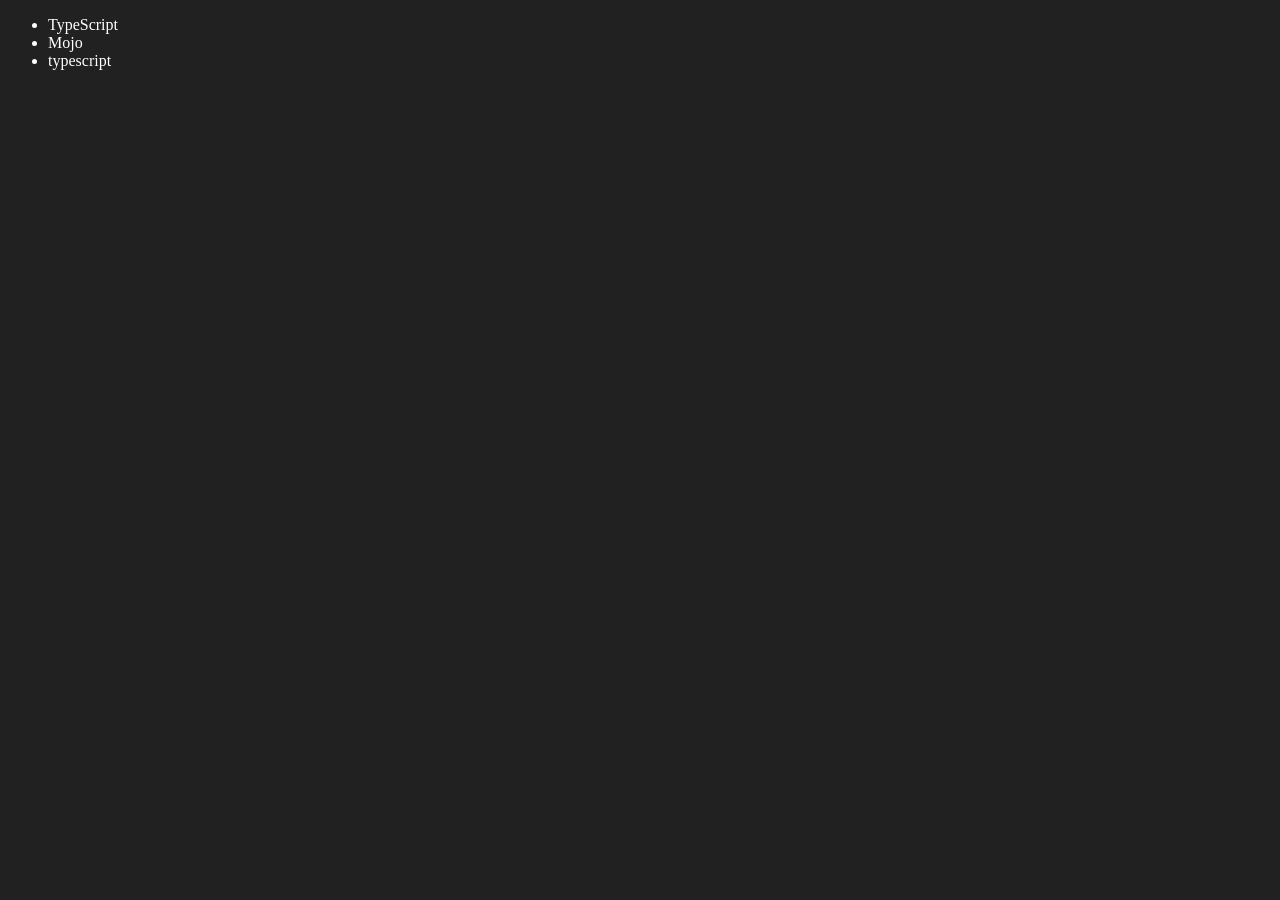
<file: 06_dom/four.html>
<!DOCTYPE html>
<html lang="en">
<head>
    <meta charset="UTF-8">
    <meta name="viewport" content="width=device-width, initial-scale=1.0">
    <title>Chai aur code | DOM</title>
</head>
<body style="background-color: #212121; color:#fff">
    <ul class="language">
        <li>Javascript</li>
    </ul>
</body>
<script>
    function addLanguage(langName){
        const li=document.createElement('li')
        li.innerHTML=`${langName}`//jitne baar ye function chal rha utne baar tree traverse ho rha
        document.querySelector('.language').appendChild(li)
    }
    addLanguage("python")
    addLanguage("typescript") 

    function addOptiLanguage(langName){
        const li=document.createElement('li')
        li.appendChild(document.createTextNode(langName))
        document.querySelector('.language').appendChild(li)
    }
    addOptiLanguage('golang')

    //go for appendchild not innerHTML

    //Edit
    const secondLang=document.querySelector("li:nth-child(2)")
    // secondLang.innerHTML="Mojo"
    const newLi=document.createElement('li')
    newLi.textContent="Mojo"
    secondLang.replaceWith(newLi);
    //textContent aur innerHTML me jyada antar nahi ane wala

    //edit
    const firstLang=document.querySelector("li:first-child")
    firstLang.outerHTML='<li>TypeScript</li>'

    //remove
    const lastLang=document.querySelector('li:last-child')
    lastLang.remove()
</script>
</html>
</file>
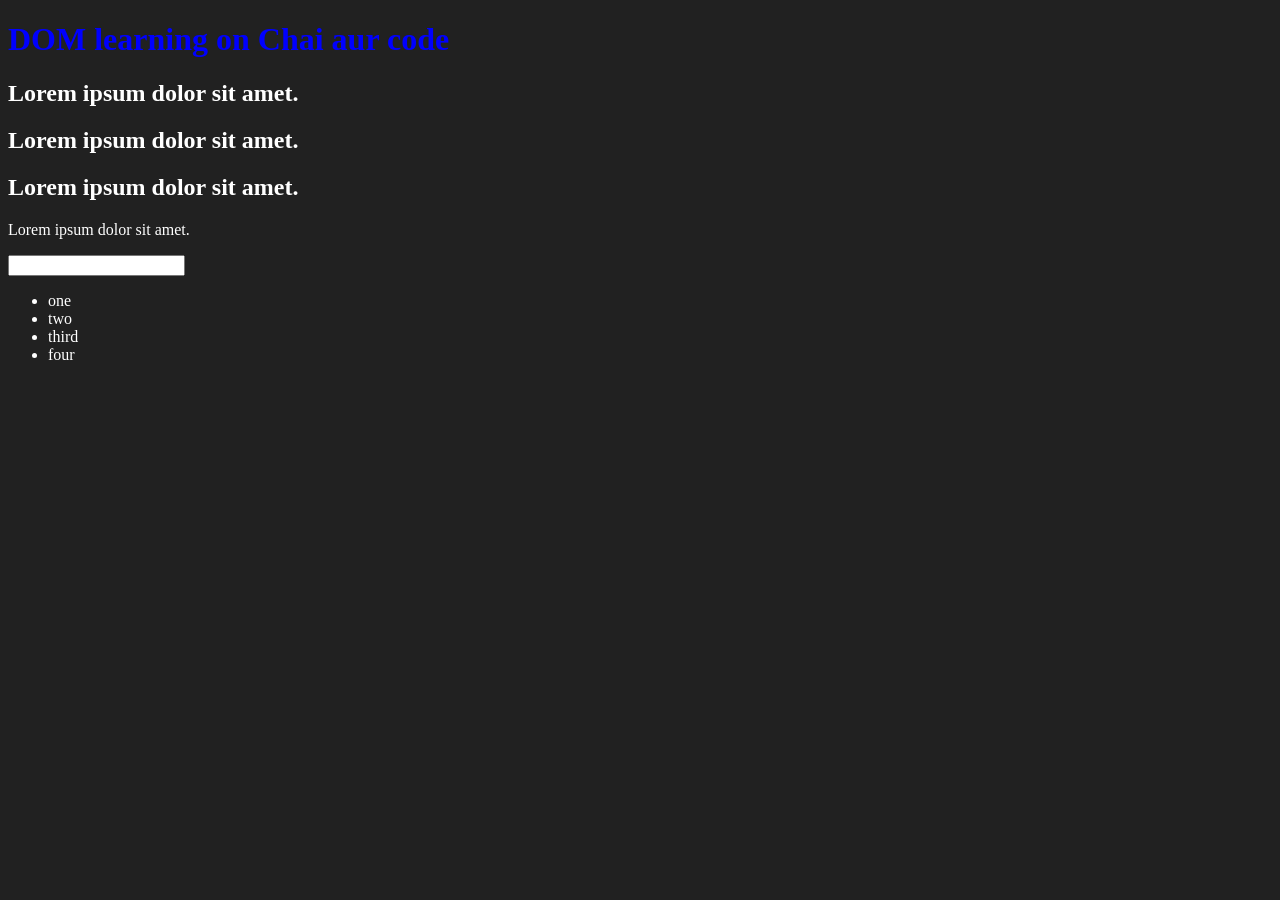
<file: 06_dom/one.html>
<!DOCTYPE html>
<html lang="en"> 
<!-- documents starts from here -->
<head>
    <meta charset="UTF-8">
    <title>DOM learning</title>
    <style>
        .bg-black{
            background-color: #212121;
            color:#fff;
        }
    </style>
</head>
<body class="bg-black">
    <div>
        <h1 style="color:blue" id="title" class="heading">DOM learning on Chai aur code <span style="display:none">test text</span></h1>
        <h2>Lorem ipsum dolor sit amet.</h2>
        <h2>Lorem ipsum dolor sit amet.</h2>
        <h2>Lorem ipsum dolor sit amet.</h2>
        <p>Lorem ipsum dolor sit amet.</p>
        <input type="password" name="" id="">

        <ul>
            <li class="list-item">one</li>
            <li class="list-item">two</li>
            <li class="list-item">third</li>
            <li class="list-item">four</li>
        </ul>
    </div>
</body>
</html>
<!-- html is made with object only
console.dir(document)
console.log(window)

html is a collection by default not an array, tho it can be converted to an array
it doesn't have properties like map, forEach etc -->

<!-- innertext me jo content visible hai wahi dikhega but textcontent use krke sara content visible hoga -->
<!-- 
innerHTML pura html ka value dega, uske andar koi html likh rakha hai to wo bhi milega wapas -->


<!-- nodelist is not array so use forEach loop. map is for array -->
</file>
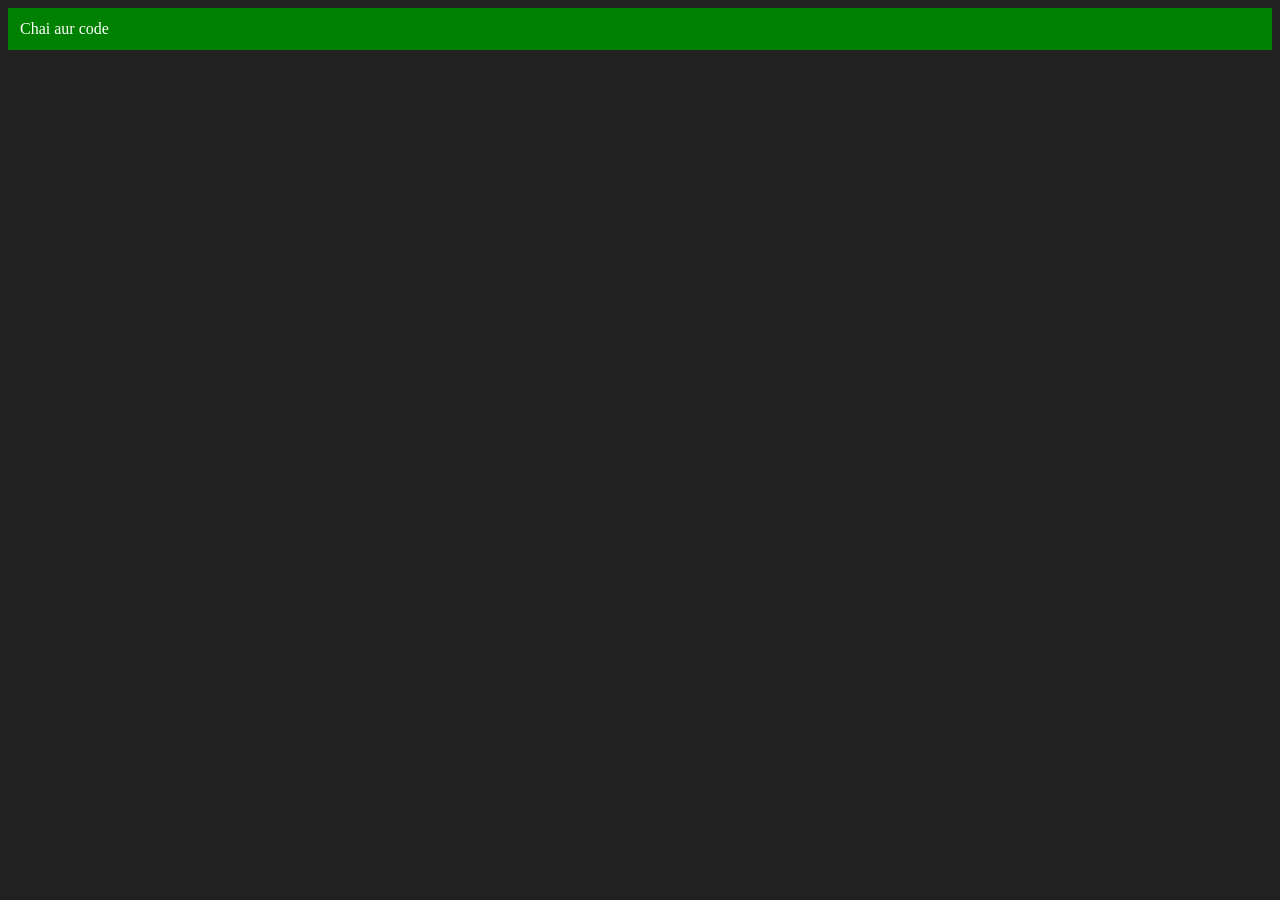
<file: 06_dom/three.html>
<!DOCTYPE html>
<html lang="en">
<head>
    <meta charset="UTF-8">
    <meta name="viewport" content="width=device-width, initial-scale=1.0">
    <title>Chai aur code</title>
</head>
<body style="background-color: #212121; color:#fff">
    
</body>
<script>
    const div=document.createElement('div')
    console.log(div);
    div.className="main"
    div.id=Math.round(Math.random()*10+1)
    div.setAttribute("title","generated title")
    div.style.backgroundColor="green"
    div.style.padding="12px"
    div.innerText="Chai aur code"
    // const addText =document.createTextNode("Chai aur code")
    // div.appendChild(addText)
    document.body.appendChild(div)
    // .className or .innerText will overwrite the existing value
    // setAttribute pehle value leke nhi ata directly set krta hai to ek round trip bachta hai isme
    
    //dom manipulation is imp
</script>
</html>
</file>
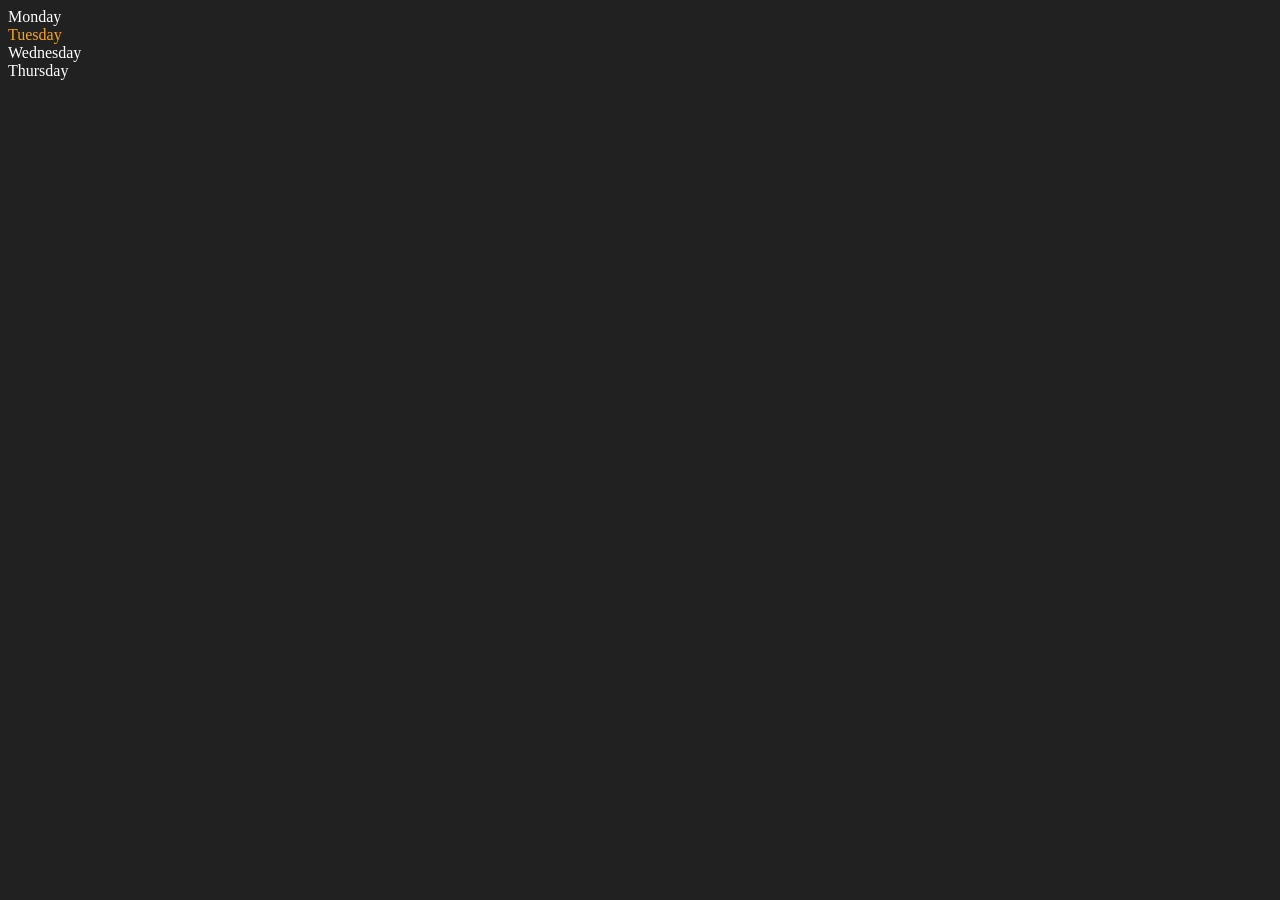
<file: 06_dom/two.html>
<!DOCTYPE html>
<html lang="en">
<head>
    <meta charset="UTF-8">
    <meta name="viewport" content="width=device-width, initial-scale=1.0">
    <title>DOM | Chai aur code</title>
</head>
<body style="background-color: #212121; color:#fff">
    <div class="parent">
        <!-- this is a comment -->
        <div class="day">Monday</div>
        <div class="day">Tuesday</div>
        <div class="day">Wednesday</div>
        <div class="day">Thursday</div>
    </div>
</body>
<script>
    const parent=document.querySelector('.parent')
    // console.log(parent)
    // console.log(parent.children)
    // console.log(parent.children[1].innerHTML)
    // for(let i=0;i<parent.children.length ;i++){
    //     console.log(parent.children[i].innerHTML);
    // }
    parent.children[1].style.color="orange"
    // console.log(parent.firstElementChild);
    // console.log(parent.lastElementChild);

    const dayOne=document.querySelector('.day');
    // console.log(dayOne);
    // console.log(dayOne.parentElement);
    // console.log(dayOne.nextElementSibling);
    console.log("NODES: ",parent.childNodes); 
    // here everything including the linebreak, enter etc is a nodelist
    // enter is considered a text element
    // ek ke bad dusra linebreak browser render nahi karega
</script>
</html>
</file>
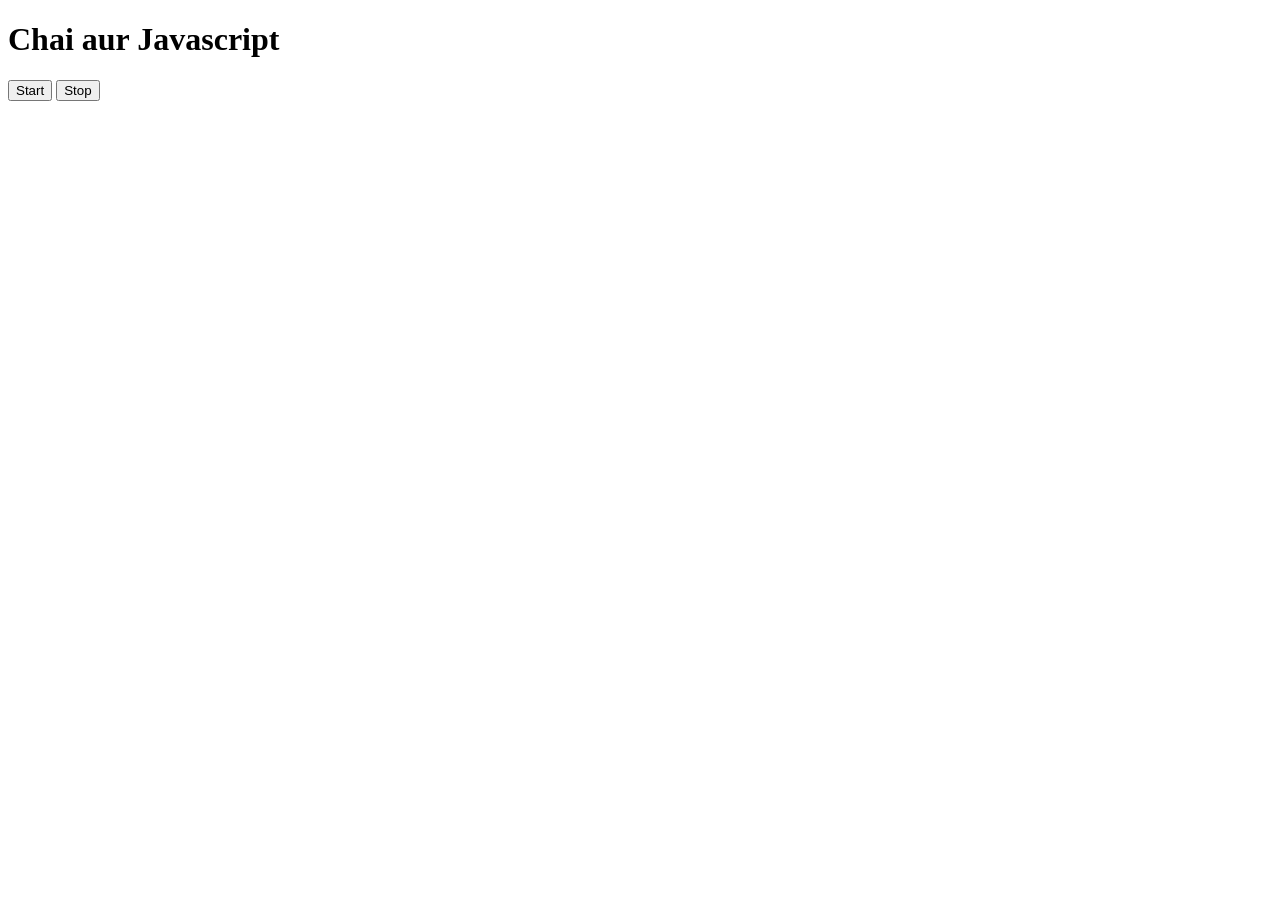
<file: 08_events/three.html>
<!DOCTYPE html>
<html lang="en">
<head>
    <meta charset="UTF-8">
    <meta name="viewport" content="width=device-width, initial-scale=1.0">
    <title>Document</title>
</head>
<body>
    <h1>Chai aur Javascript</h1>
    <button id="start">Start</button>
    <button id="stop">Stop</button>
</body>
<script>
    const sayDate=function(str){
        console.log(str,Date.now());
    }
   
    let intervalId;
    
    document.querySelector("#start").addEventListener("click",function(){
        intervalId=setInterval(sayDate,1000,"hi")
    })

    document.querySelector("#stop").addEventListener("click",function(){
        clearInterval(intervalId);
    })
</script>
</html>
</file>
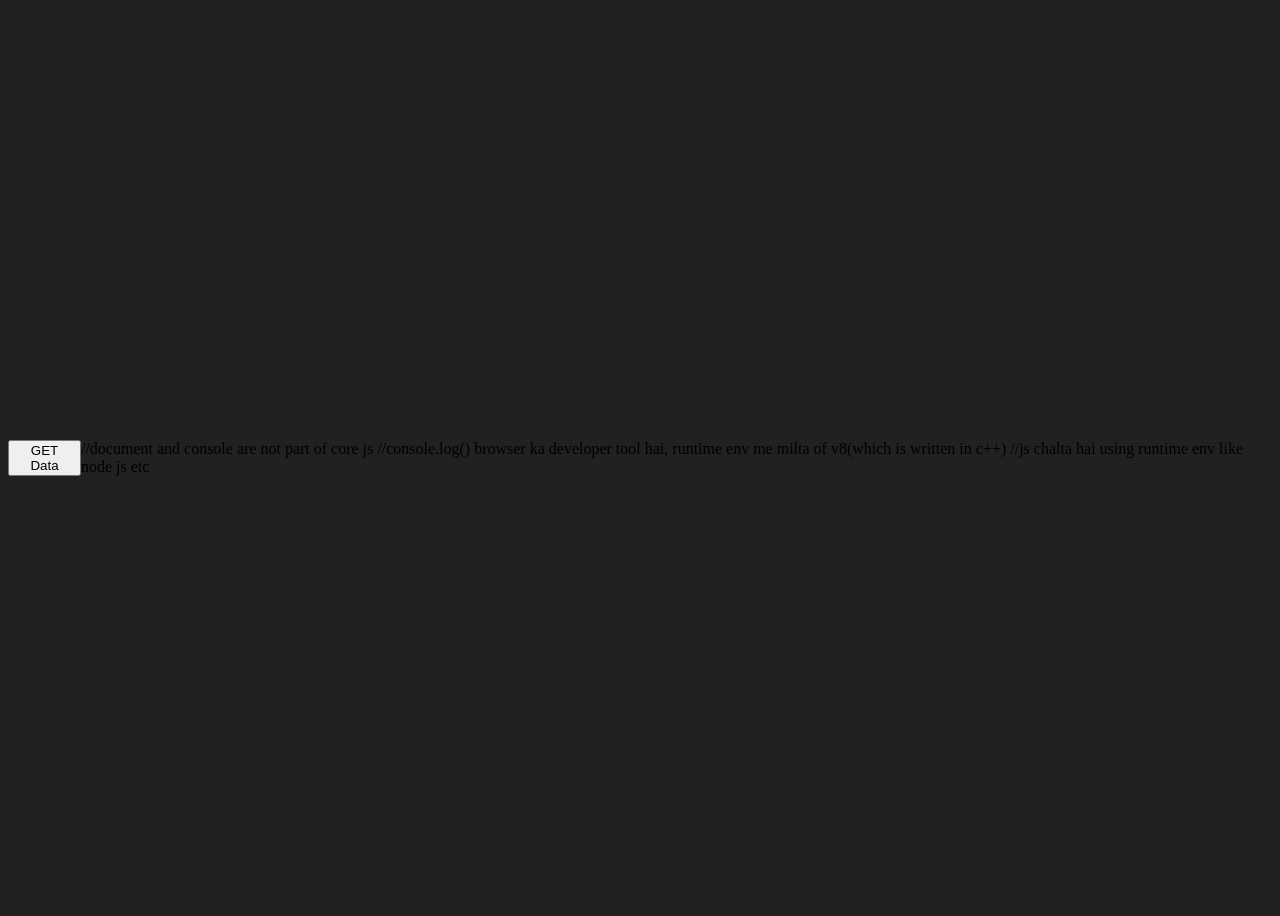
<file: 09_advanced_one/ApiRequest.html>
<!-- pehle xml http req bejte the api ka use krke -->
 <!DOCTYPE html>
 <html lang="en">
 <head>
    <meta charset="UTF-8">
    <meta name="viewport" content="width=device-width, initial-scale=1.0">
    <title>Document</title>
    <style>
        div{
            background-color: aliceblue;
            height: 250px;
            width: 250px;
            padding:20px;
            text-align: center;
            border-radius: 5px;
        }
        img{
            width:120px;
            border-radius:50%
        }
        body{
            display: flex;
            align-items: center;
            justify-content: center;
            min-height: 100vh;
        }
    </style>
 </head>

 <body style="background-color: #212121;">
    <!-- 0	UNSENT	Client has been created. open() not called yet.
1	OPENED	open() has been called.
2	HEADERS_RECEIVED	send() has been called, and headers and status are available.
3	LOADING	Downloading; responseText holds partial data.
4	DONE	The operation is complete. -->
    <button id="getData">GET Data</button>
 </body>
 <script>
    let profileUrl;
    function getData(){
        const requestUrl='https://api.github.com/users/priyadarshini8932';
        const xhr=new XMLHttpRequest(); 
        //open req ko bejta hai
        xhr.open('GET',requestUrl)

        xhr.onreadystatechange=function(){
            // console.log(xhr.readyState); //state changes
            if(xhr.readyState===4){
                const data=JSON.parse(this.responseText); //converts string to JSON
                console.log(typeof data); //response from url comes in form of string
                console.log(data.followers); //current context me this lagaya jata hai
                console.log(data.avatar_url)

                const div=document.createElement('div');
                div.innerHTML=`
                <img src="${data.avatar_url}">
                <h2>Followers:${data.followers}</h2>
                `
                const button =document.getElementById('getData')
                document.body.removeChild(button)
                document.body.appendChild(div)
               
            }
        }
        xhr.send()
    }
    document.getElementById("getData").addEventListener('click',getData)
    console.log(profileUrl)
 </script>
 </html>

 //document and console are not part of core js
 //console.log() browser ka developer tool hai, runtime env me milta of v8(which is written in c++)
 //js chalta hai using runtime env like node js etc
</file>
